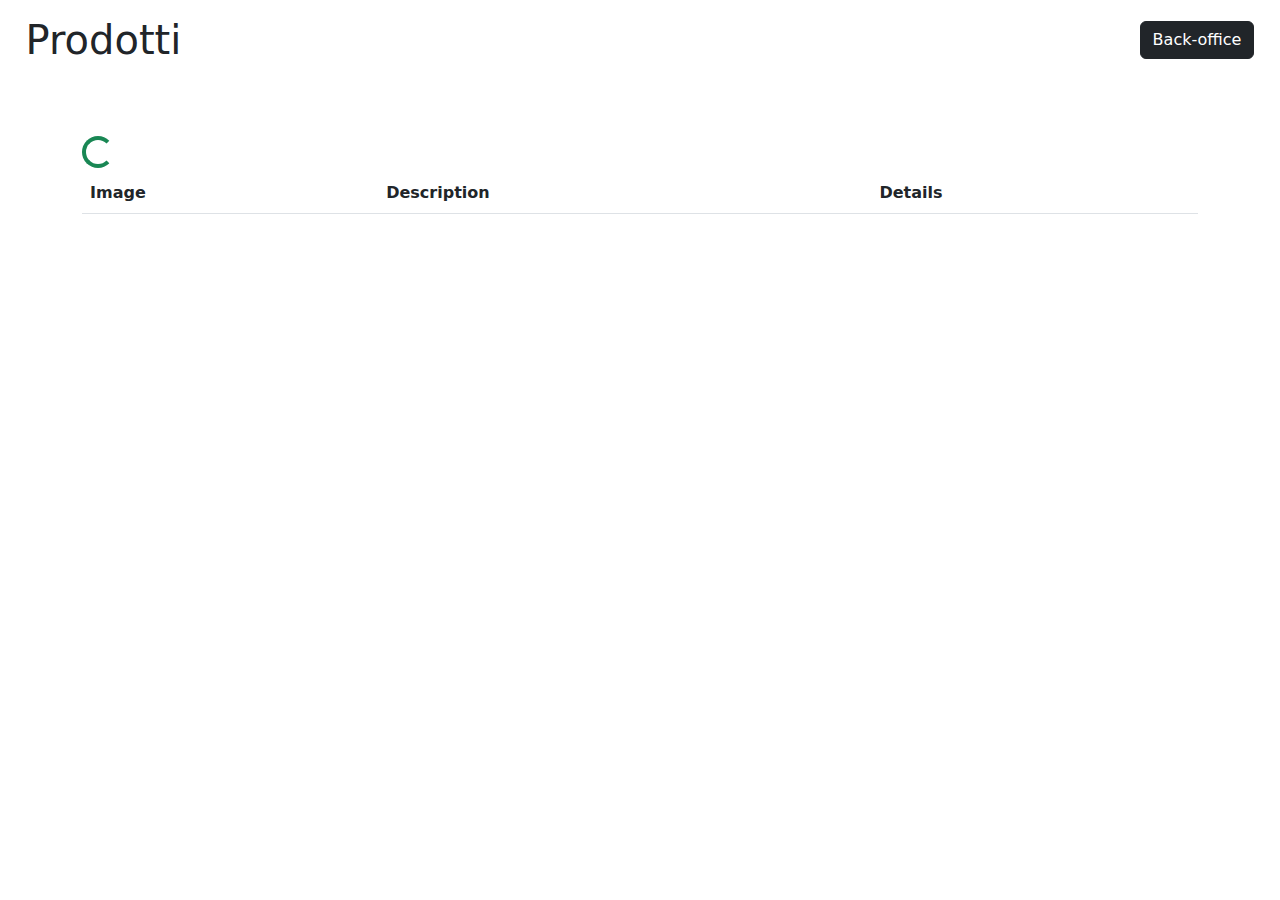
<file: index.html>
<!--Frontpage con vista di tutti i prodotti-->
<!DOCTYPE html>
<html lang="en">

<head>
  <meta charset="UTF-8">
  <meta name="viewport" content="width=device-width, initial-scale=1.0">

  <link rel="stylesheet" href="./bootstrap/css/bootstrap.css">
  <link rel="stylesheet" href="style.css">
  <title>My eStore</title>

  <!--Favicon block-->
  <link rel="icon" type="image/x-icon" href="./images/favicon/favicon.ico" sizes="48x48">
  <link rel="icon" type="image/png" href="./images/favicon/eStore-192x192.png" sizes="192x192">
  <link rel="apple-touch-icon" href="./images/favicon/eStore-apple-touch-icon.png" sizes="180x180">
  <!--Favicon block /-->




</head>

<body>

  <!-- header -->
  <header class="d-flex justify-content-between align-items-center">
    <h1 class="">Prodotti</h1>
    <button class="btn btn-dark mb-2" onclick="goToBackOffice()">Back-office</button>
  </header>
  <!-- header -->

  <div class="table-container container mt-5">
    <table class="table">
      <thead>
        <tr>
          <th>Image</th>
          <th>Description</th>
          <th>Details</th>
        </tr>
      </thead>
      <!--Spinner-->
      <div class="spinner-container">
        <div class="spinner-border text-success" role="status">
          <span class="visually-hidden">Loading...</span>
        </div>
      </div>
      <!--Spinner /-->

      <tbody id="product-container">
        <!--Qui finiranno i prodotti-->

      </tbody>
    </table>
  </div>

  <script src="./bootstrap/js/bootstrap.bundle.js"></script>
  <script src="./main.js"></script>
</body>

</html>
</file>
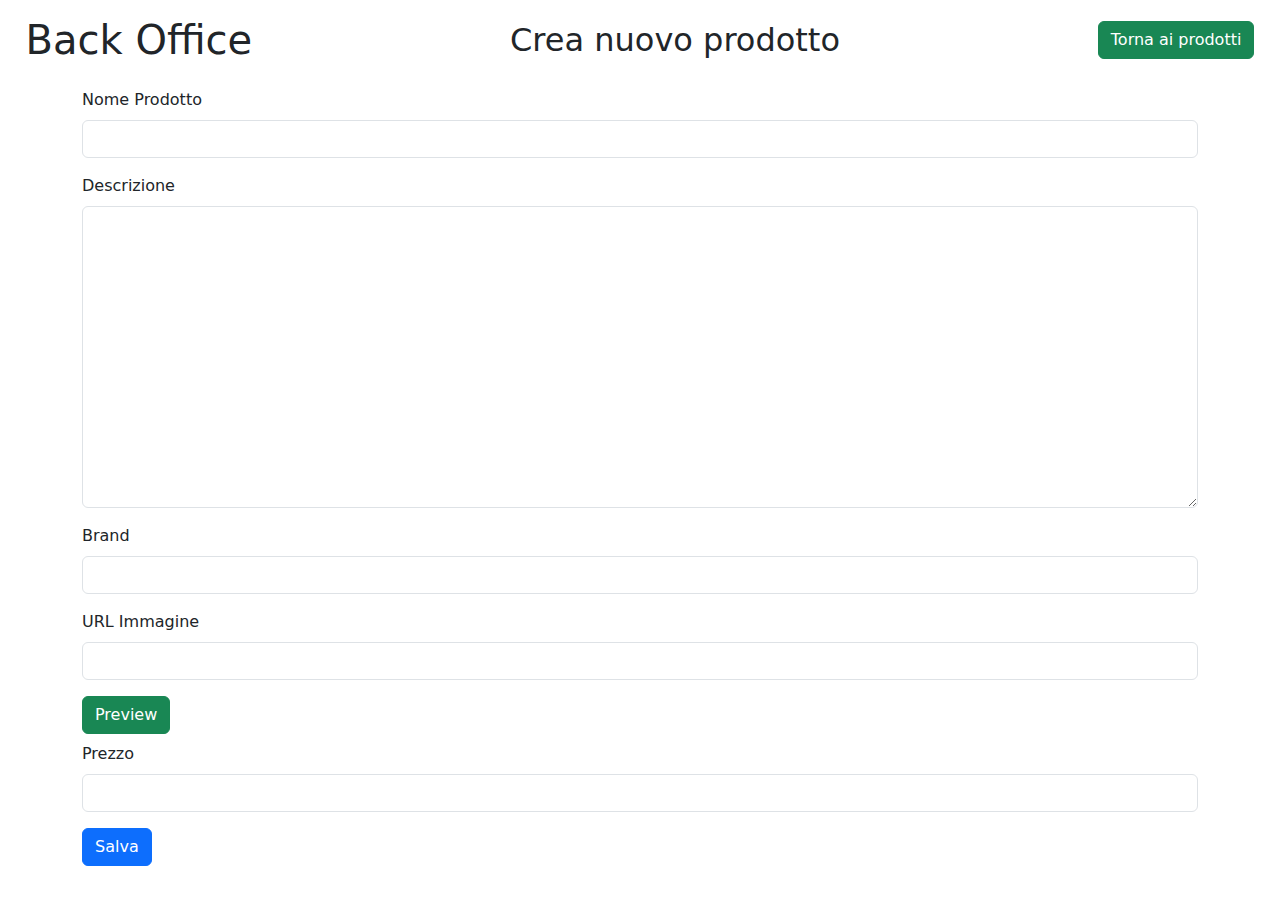
<file: back-office.html>
<!--BackOffice Aggiungere, modificare e cancellare i prodotti-->
<!DOCTYPE html>
<html lang="en">

<head>
    <meta charset="UTF-8">
    <meta name="viewport" content="width=device-width, initial-scale=1.0">

    <link rel="stylesheet" href="./bootstrap/css/bootstrap.css">
    <link rel="stylesheet" href="style.css">
    <title>Back Office</title>

    <!--Favicon block-->
    <link rel="icon" type="image/x-icon" href="./images/favicon/favicon.ico" sizes="48x48">
    <link rel="icon" type="image/png" href="./images/favicon/eStore-192x192.png" sizes="192x192">
    <link rel="apple-touch-icon" href="./images/favicon/eStore-apple-touch-icon.png" sizes="180x180">
    <!--Favicon block /-->

</head>

<body>
    <!-- header -->
    <header class="d-flex justify-content-between align-items-center">
        <h1 class="">Back Office</h1>
        <h2 id="page-title"></h2>
        <button class="btn btn-success mb-2" onclick="goToIndex()">Torna ai prodotti</button>
    </header>
    <!-- header /-->
    <div class="container">

        <!--Spinner-->
        <div class="spinner-container">
            <div class="spinner-border text-success" role="status">
                <span class="visually-hidden">Loading...</span>
            </div>
        </div>
        <!--Spinner /-->


        <!--Form-->
        <form id="product-form" class="d-none" novalidate>

            <input type="hidden" id="user-id">
        
            <div class="mb-3">
                <label for="name" class="form-label">Nome Prodotto</label>
                <input type="text" class="form-control" id="name" required>
                <span class="text-danger" id="name-error"></span>
            </div>

            <div class="mb-3">
                <label for="description" class="form-label">Descrizione</label>
                <!--
                <input type="text" class="form-control" id="description" required>
                -->
                <textarea class="form-control" id="description" name="text" rows="12"></textarea>
                <span class="text-danger" id="description-error"></span>
            </div>

            <div class="mb-3">
                <label for="brand" class="form-label">Brand</label>
                <input type="text" class="form-control" id="brand" required>
                <span class="text-danger" id="brand-error"></span>
            </div>

            <div class="mb-3">
                <label for="imageUrl" class="form-label">URL Immagine</label>
                <input type="url" class="form-control" id="imageUrl" required>
                <span class="text-danger" id="imageUrl-error"></span>
            </div>

            <div>
                <button type="button" class="btn btn-success mb-2 " onclick="loadImage()">Preview</button>
                <div id="image-preview">
                    
                </div>
            </div>

            <div class="mb-3">
                <label for="price" class="form-label">Prezzo</label>
                <input type="text" class="form-control" id="price" required>
                <span class="text-danger" id="price-error"></span>
            </div>

            <button type="submit" class="btn btn-primary mb-2">Salva</button>
            <button type="button" class="btn btn-danger mb-2 d-none" id="deleteButton" onclick="deleteProduct()">Cancella</button>
        </form>

    </div>



    <script src="./bootstrap/js/bootstrap.bundle.js"></script>
    <script src="./back-office.js"></script>
</body>

</html>
</file>
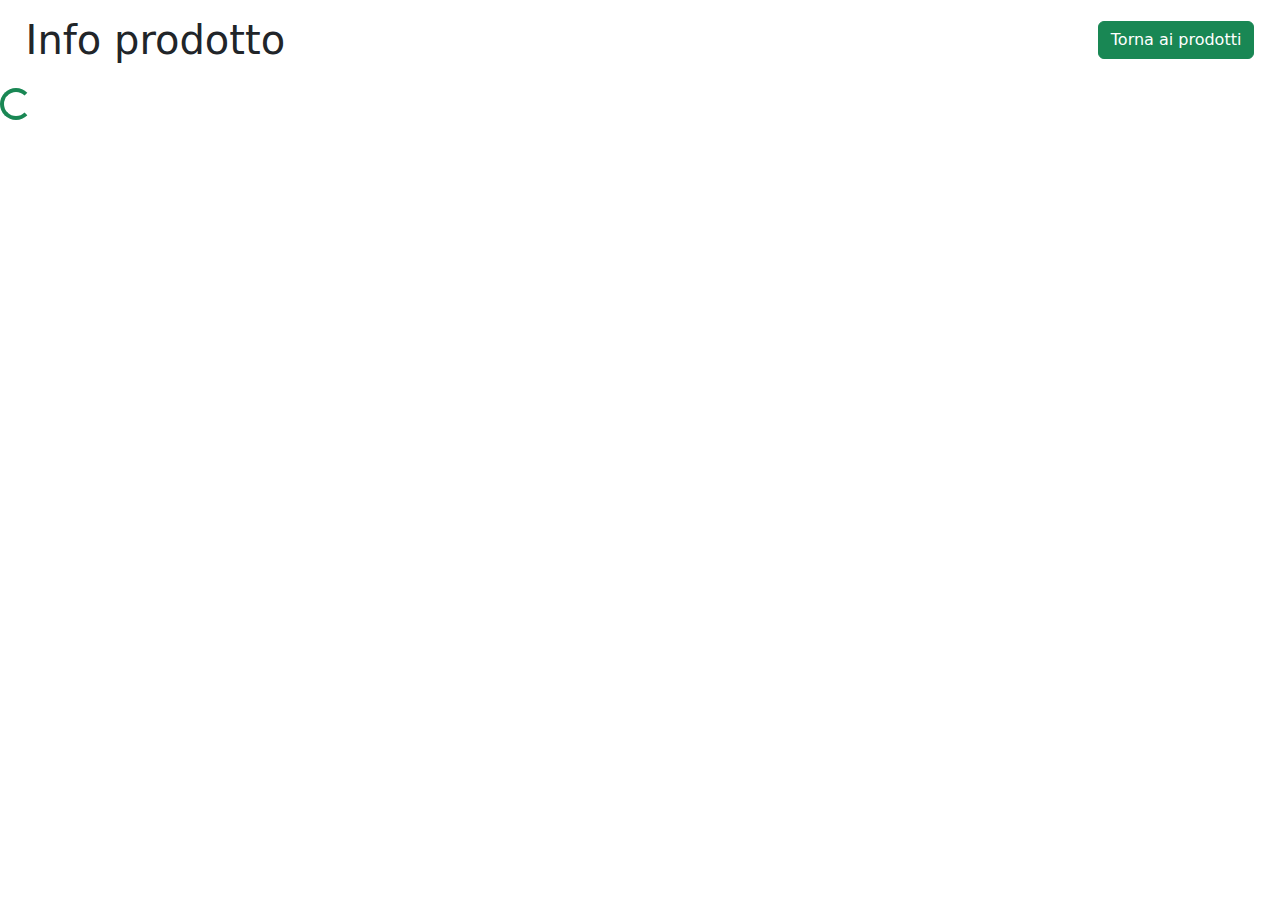
<file: entry-form.html>
<!--Pagina prodotto-->
<!DOCTYPE html>
<html lang="en">
<head>
    <meta charset="UTF-8">
    <meta name="viewport" content="width=device-width, initial-scale=1.0">

    <link rel="stylesheet" href="./bootstrap/css/bootstrap.css">
    <link rel="stylesheet" href="style.css">    
    <title>EntryForm</title>

     <!--Favicon block-->
     <link rel="icon" type="image/x-icon" href="./images/favicon/favicon.ico" sizes="48x48">    
     <link rel="icon" type="image/png" href="./images/favicon/eStore-192x192.png" sizes="192x192">
     <link rel="apple-touch-icon" href="./images/favicon/eStore-apple-touch-icon.png" sizes="180x180">
     <!--Favicon block /-->

</head>
<body>
    <!-- header -->
    <header class="d-flex justify-content-between align-items-center">
    <h1 class="">Info prodotto</h1>
    <button class="btn btn-success mb-2" onclick="goToIndex()">Torna ai prodotti</button>
    </header>
    <!-- header -->

    <div class="spinner-container">
        <div class="spinner-border text-success" role="status">
          <span class="visually-hidden">Loading...</span>
        </div>
      </div>

    <div class="container">
        <div class="row">
            <div class="col-md-10 mx-auto">
                <div class="product-container">          
                </div>
            </div>
        </div>
    </div>
    
    <script src="./bootstrap/js/bootstrap.bundle.js"></script>
    <script src="./entry-form.js"></script>
</body>
</html>
</file>
<file: style.css>
* {
    margin: 0;
    padding: 0;
    box-sizing: border-box;
  }

  header {
    width: 100%;
    padding: 1em 1.6em;
    h1 {
        display: inline-block;
    }
  }

  .description {
    max-height: 9em;
    overflow: hidden;
    text-overflow: ellipsis;
    display: -webkit-box;
    -webkit-line-clamp: 4;
    -webkit-box-orient: vertical;
  }

  #image-preview img {
    width: 200px;
    height: auto;
  }

  .image-container img{
    max-height: 9em;
    width:auto;
  }
</file>
